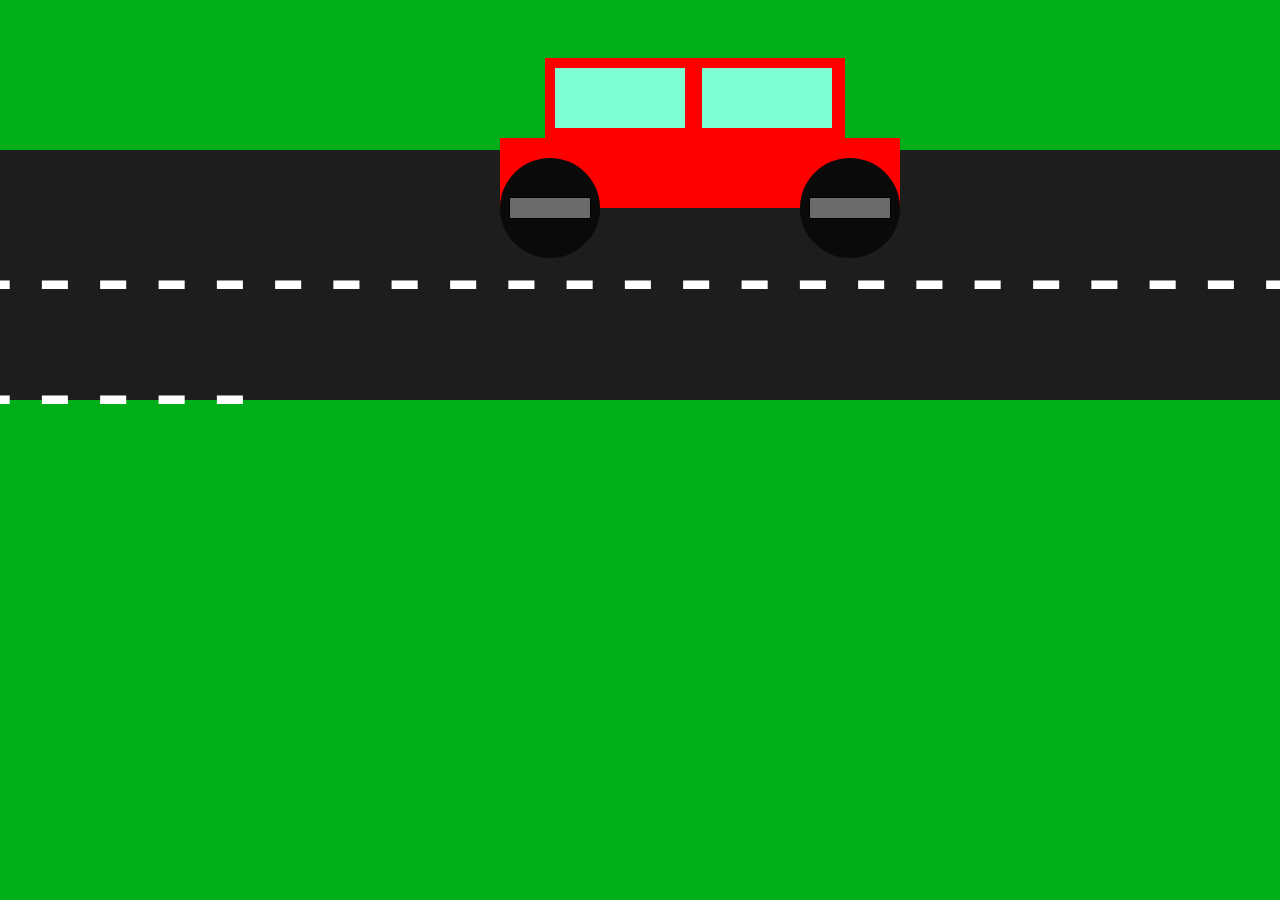
<file: simple-car-animation/index.html>
<!DOCTYPE html>
<html lang="en">
<head>
    <meta charset="UTF-8">
    <meta http-equiv="X-UA-Compatible" content="IE=edge">
    <meta name="viewport" content="width=device-width, initial-scale=1.0">
    <link rel="stylesheet" href="index.css">
    <title>Document</title>
</head>
<body>
    <div class="car">
        <div class="wheel">
            <div class="bar"></div>
            <div class="bar"></div>
            <div class="bar"></div>
        </div>
        <div class="wheel">
            <div class="bar"></div>
            <div class="bar"></div>
            <div class="bar"></div>
        </div>
        <div class="upper-car">
            <div class="window"></div>
            <div class="window"></div>
        </div>
        <div class="lower-car"></div>
    </div>

    <div class="highway">
        <div class="line"><h1>- - - - - - - - - - - - - - - - - - - - - - - - - - - - -</h1></div>
    </div>

</body>
</html>
</file>
<file: simple-car-animation/index.css>
body {
    background-color: rgb(0, 174, 26);
    overflow: hidden;
}

.wheel {
    width: 100px;
    height: 100px;
    background-color: rgb(10, 10, 10);
    margin: auto;
    margin-left: 100px;
    margin-top: 150px;
    animation: exampe 1s infinite;
    position: absolute;
    justify-content: center;
    border-radius: 100%;
    z-index: 100;
}

.wheel:nth-child(2){
    margin-left: 400px;
}

.upper-car {
    margin-left: 145px;
    margin-top: 50px;
    background-color: red;
    height: 100px;
    width: 300px;
    position: absolute;
}

.window {
    height: 60px;
    width: 130px;
    background-color: aquamarine;
    position: absolute;
    left: 157px;
    top: 10px;
}

.window:first-child {
    left: 10px;
}

.lower-car {
    height: 70px;
    width: 400px;
    position: absolute;
    margin: auto;
    margin-left: 100px;
    margin-top: 130px;
    background-color: red;
}

@keyframes example {
    from {transform: rotate(0deg);}
    to {transform: rotate(360deg);}
  }

  .bar {
    width: 80%;
    height: 20px;
    background-color: rgb(107, 107, 107);
    border: 1px solid black;
    animation: example 1s infinite;
    animation-timing-function: linear;
    position: absolute;
    top: 0;
    bottom: 0;
    left: 0;
    right: 0;
    margin: auto;
  }

  .bar:first-child {
      animation-delay: .6666s;
  }

  .bar:nth-child(2){
      animation-delay: .3333s;
  }

  .car {
      position: absolute;
      left: 400px;
      animation: drive 10s infinite;
      animation-timing-function: linear;
  }

  @keyframes drive {
    from {left: -500px;}
    to {left: 1500px;}
    
  }

  .highway {
      position: absolute;
      width: 110%;
      left: -20px;
      background-color: rgb(29, 29, 29);
      height: 250px;
      z-index: -100;
      top: 150px;
  }

  h1{
      position: absolute;
      font-size: 100px;
      color: white;
  }
</file>
